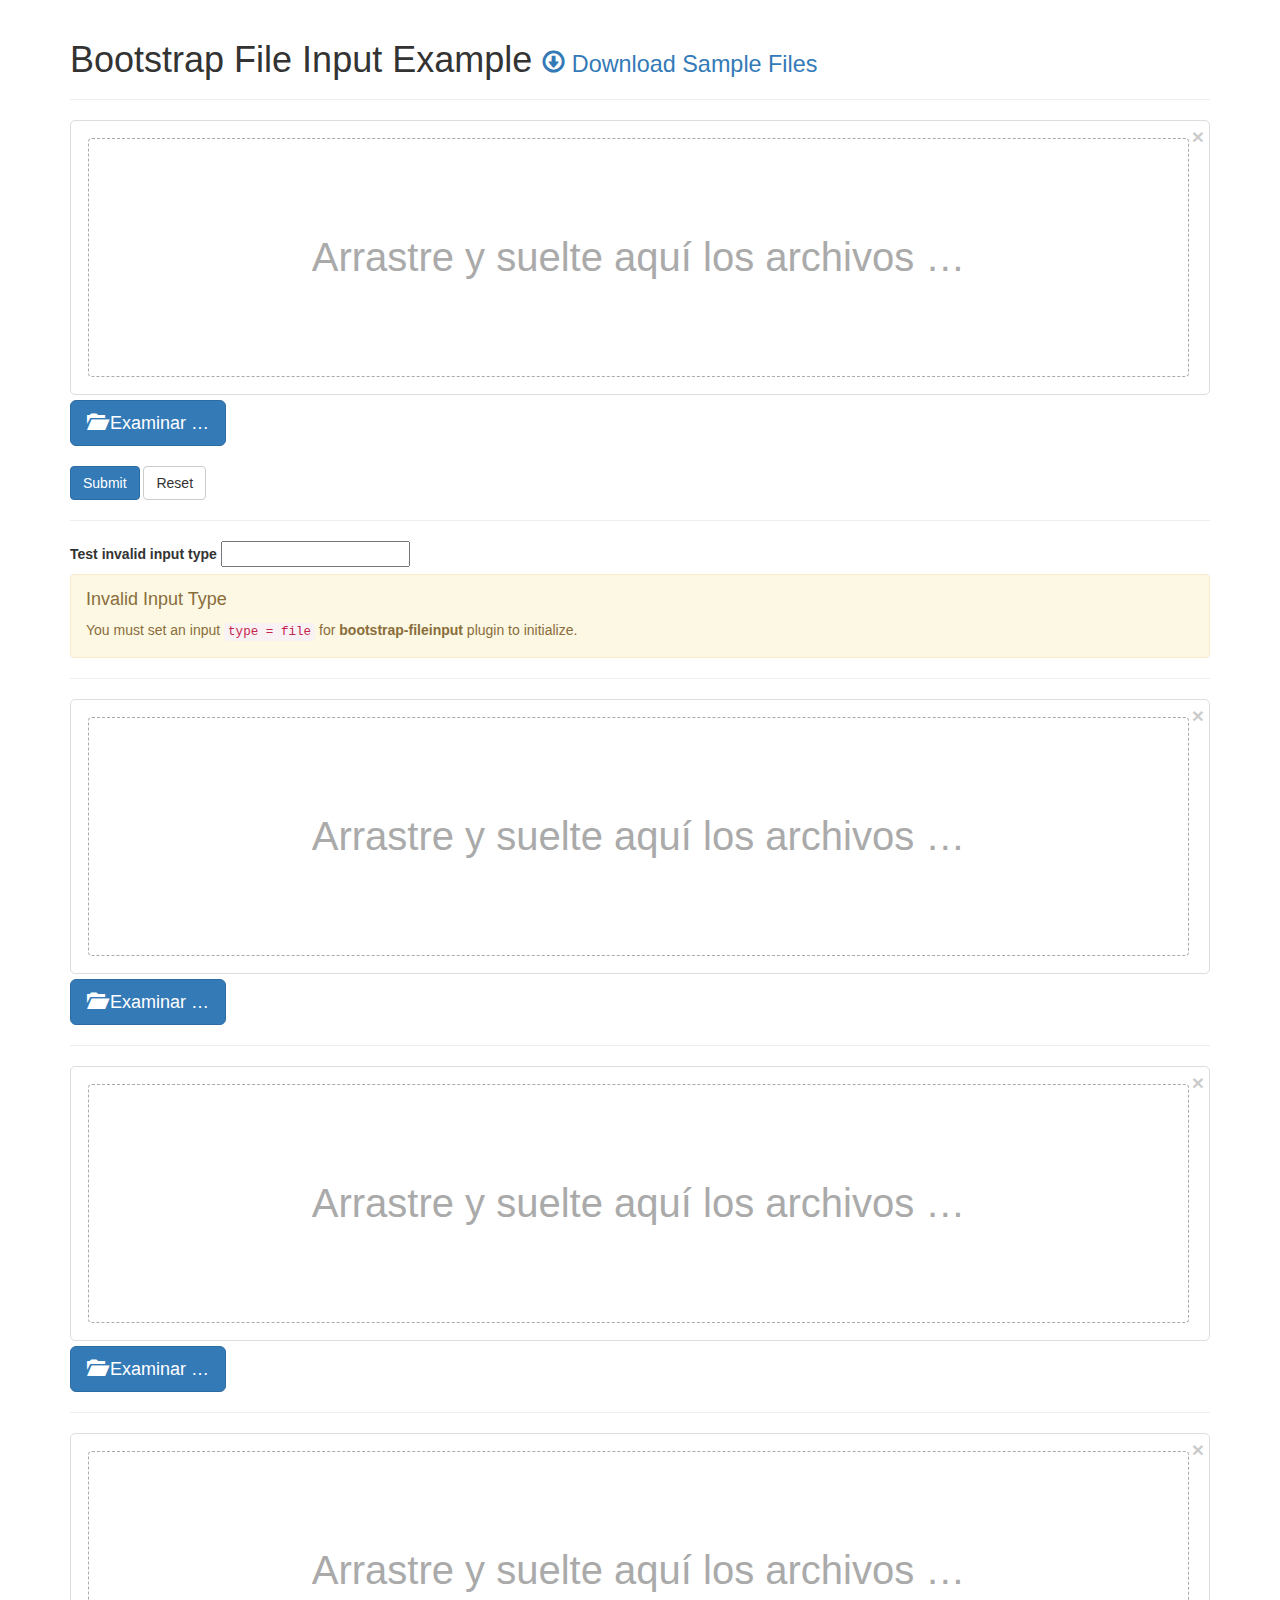
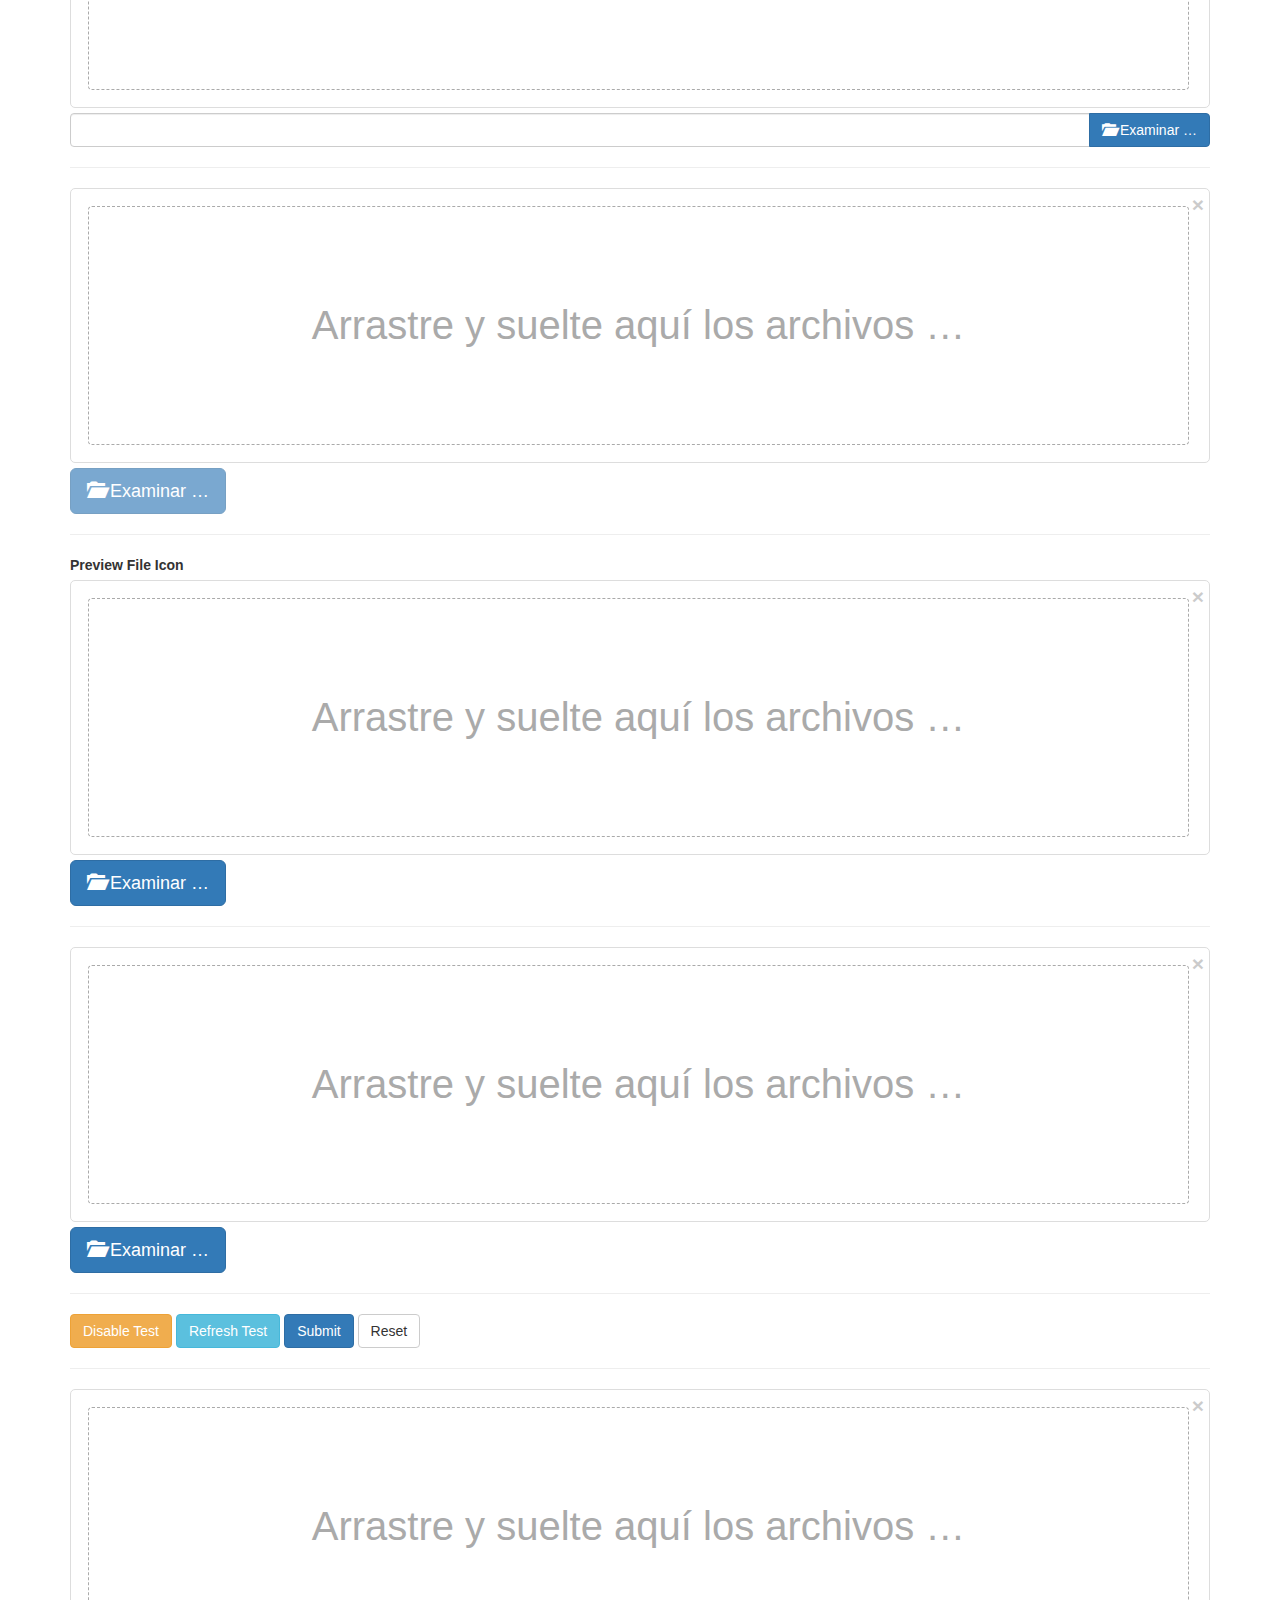
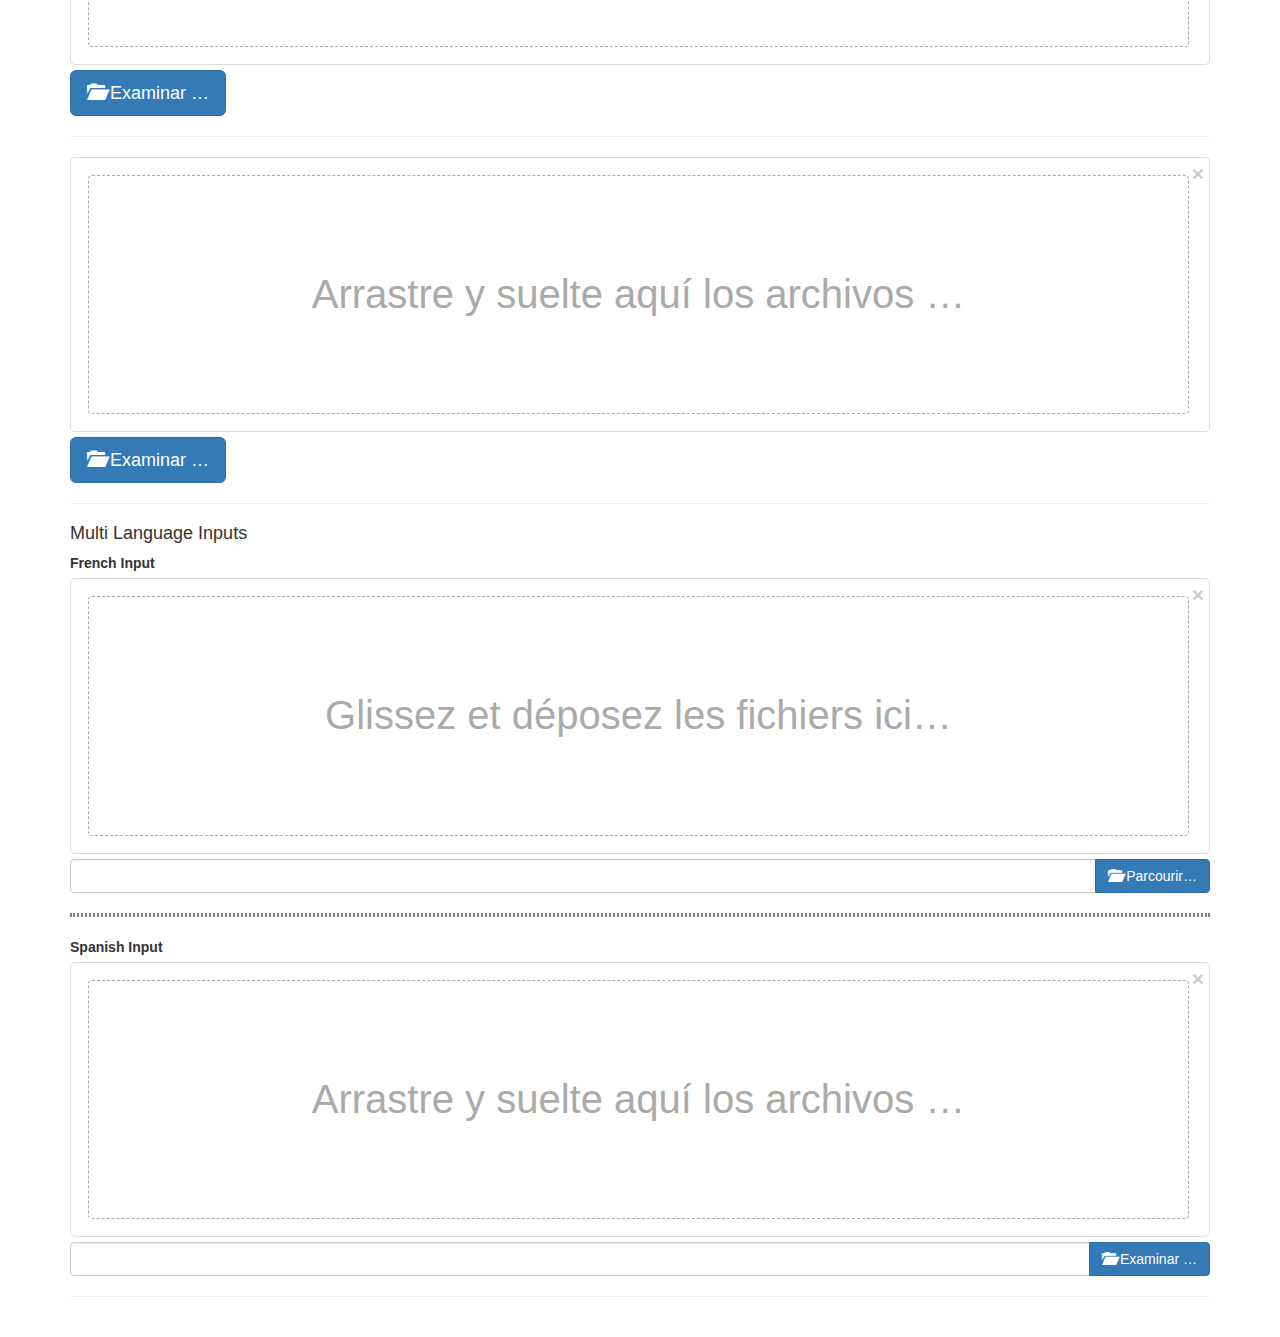
<file: lib/fileuploader/examples/index.html>
<!DOCTYPE html>
<!-- release v4.2.9, copyright 2014 - 2015 Kartik Visweswaran -->
<html lang="en">
    <head>
        <meta charset="UTF-8"/>
        <title>Krajee JQuery Plugins - &copy; Kartik</title>
        <link href="https://maxcdn.bootstrapcdn.com/bootstrap/3.3.4/css/bootstrap.min.css" rel="stylesheet">
        <link href="../css/fileinput.css" media="all" rel="stylesheet" type="text/css" />
        <script src="http://ajax.googleapis.com/ajax/libs/jquery/2.1.1/jquery.min.js"></script>
        <script src="../js/fileinput.js" type="text/javascript"></script>
        <script src="../js/fileinput_locale_fr.js" type="text/javascript"></script>
        <script src="../js/fileinput_locale_es.js" type="text/javascript"></script>
        <script src="https://maxcdn.bootstrapcdn.com/bootstrap/3.3.4/js/bootstrap.min.js" type="text/javascript"></script>
    </head>
    <body>
        <div class="container kv-main">
            <div class="page-header">
            <h1>Bootstrap File Input Example <small><a href="https://github.com/kartik-v/bootstrap-fileinput-samples"><i class="glyphicon glyphicon-download"></i> Download Sample Files</a></small></h1>
            </div>
            <form enctype="multipart/form-data">
                <input id="file-0a" class="file" type="file" multiple data-min-file-count="1">
                <br>
                <button type="submit" class="btn btn-primary">Submit</button>
                <button type="reset" class="btn btn-default">Reset</button>
            </form>
            <hr>
            <form enctype="multipart/form-data">
                <label>Test invalid input type</label>
                <input id="file-0b" class="file" type="text" multiple data-min-file-count="1">
                <script>
                $(document).on('ready', function(){$("#file-0b").fileinput();});
                </script>
            </form>
            <hr>
            <form enctype="multipart/form-data">
                <input id="file-0a" class="file" type="file" multiple data-min-file-count="3">
                <hr>
                 <div class="form-group">
                    <input id="file-0b" class="file" type="file">
                </div>
                <hr>
                <div class="form-group">
                    <input id="file-1" type="file" multiple class="file" data-overwrite-initial="false" data-min-file-count="2">
                </div>
                <hr>
                <div class="form-group">
                    <input id="file-2" type="file" class="file" readonly data-show-upload="false">
                </div> 
                <hr>
                <div class="form-group">
                    <label>Preview File Icon</label>
                    <input id="file-3" type="file" multiple=true>
                </div>
                <hr>
                <div class="form-group">
                    <input id="file-4" type="file" class="file" data-upload-url="#">
                </div>
                <hr>
                <div class="form-group">
                    <button class="btn btn-warning" type="button">Disable Test</button>
                    <button class="btn btn-info" type="reset">Refresh Test</button>
                    <button class="btn btn-primary">Submit</button>
                    <button class="btn btn-default" type="reset">Reset</button>
                </div>
                <hr>
                <div class="form-group">
                    <input type="file" class="file" id="test-upload" multiple>
                    <div id="errorBlock" class="help-block"></div>
                </div>
                <hr>
                <div class="form-group">
                    <input id="file-5" class="file" type="file" multiple data-preview-file-type="any" data-upload-url="#">
                </div>
            </form>
            
            
            <hr>
            <h4>Multi Language Inputs</h4>
            <form enctype="multipart/form-data">
                <label>French Input</label>
                <input id="file-fr" name="file-fr[]" type="file" multiple>
                <hr style="border: 2px dotted">
                <label>Spanish Input</label>
                <input id="file-es" name="file-es[]" type="file" multiple>
            </form>
            <hr>
            <br>
        </div>
    </body>
	<script>
    $('#file-fr').fileinput({
        language: 'fr',
        uploadUrl: '#',
        allowedFileExtensions : ['jpg', 'png','gif'],
    });
    $('#file-es').fileinput({
        language: 'es',
        uploadUrl: '#',
        allowedFileExtensions : ['jpg', 'png','gif'],
    });
    $("#file-0").fileinput({
        'allowedFileExtensions' : ['jpg', 'png','gif'],
    });
    $("#file-1").fileinput({
        uploadUrl: '#', // you must set a valid URL here else you will get an error
        allowedFileExtensions : ['jpg', 'png','gif'],
        overwriteInitial: false,
        maxFileSize: 1000,
        maxFilesNum: 10,
        //allowedFileTypes: ['image', 'video', 'flash'],
        slugCallback: function(filename) {
            return filename.replace('(', '_').replace(']', '_');
        }
	});
    /*
    $(".file").on('fileselect', function(event, n, l) {
        alert('File Selected. Name: ' + l + ', Num: ' + n);
    });
    */
	$("#file-3").fileinput({
		showUpload: false,
		showCaption: false,
		browseClass: "btn btn-primary btn-lg",
		fileType: "any",
        previewFileIcon: "<i class='glyphicon glyphicon-king'></i>"
	});
	$("#file-4").fileinput({
		uploadExtraData: {kvId: '10'}
	});
    $(".btn-warning").on('click', function() {
        if ($('#file-4').attr('disabled')) {
            $('#file-4').fileinput('enable');
        } else {
            $('#file-4').fileinput('disable');
        }
    });    
    $(".btn-info").on('click', function() {
        $('#file-4').fileinput('refresh', {previewClass:'bg-info'});
    });
    /*
    $('#file-4').on('fileselectnone', function() {
        alert('Huh! You selected no files.');
    });
    $('#file-4').on('filebrowse', function() {
        alert('File browse clicked for #file-4');
    });
    */
    $(document).ready(function() {
        $("#test-upload").fileinput({
            'showPreview' : false,
            'allowedFileExtensions' : ['jpg', 'png','gif'],
            'elErrorContainer': '#errorBlock'
        });
        /*
        $("#test-upload").on('fileloaded', function(event, file, previewId, index) {
            alert('i = ' + index + ', id = ' + previewId + ', file = ' + file.name);
        });
        */
    });
	</script>
</html>
</file>
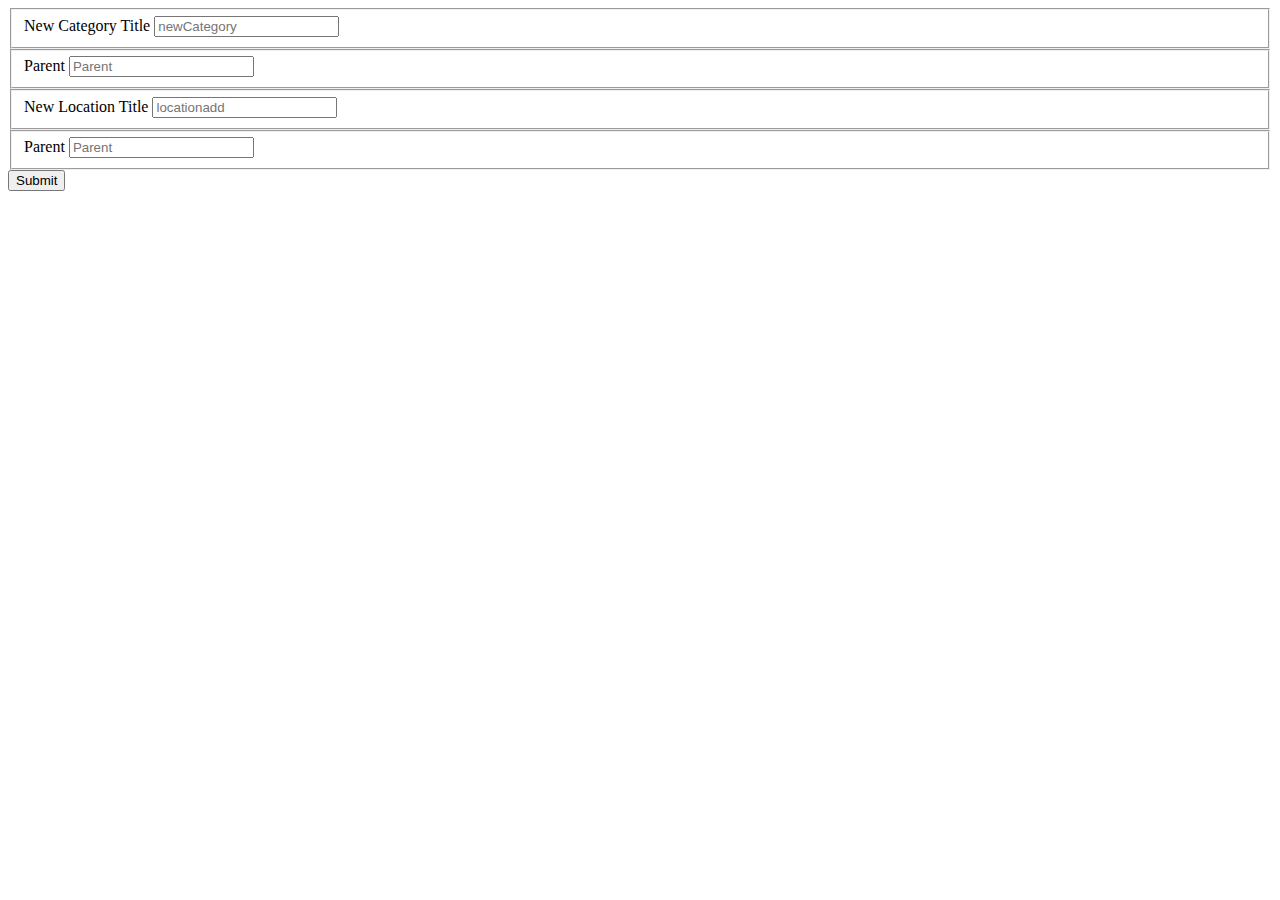
<file: admin.html>
<!DOCTYPE html>
<html>
<head>
	<title>admin</title>
</head>
<body>
	<form id="adminform" method="POST">
		<fieldset class="form-group">
			<label for="newCategory">New Category Title</label>
			<input class="form-control" id="newCategory" name="newCategory" placeholder="newCategory">
		</fieldset>
		<fieldset class="form-group">
			<label for="categoryParent">Parent</label>
			<input type="text-muted" class="form-control" id="categoryParent" name="categoryParent" placeholder="Parent">
		</fieldset>
		<fieldset class="form-group">
			<label for="locationadd">New Location Title</label>
			<input class="form-control" id="locationadd" name="newLocation" placeholder="locationadd">
		</fieldset>
		<fieldset class="form-group">
			<label for="locationParent">Parent</label>
			<input type="text-muted" class="form-control" id="locationParent" name="locationParent" placeholder="Parent">
		</fieldset>
		<button type="submit" class="btn btn-default">Submit</button>
	</form>
</body>
</html>
</file>
<file: lib/fileuploader/css/fileinput.css>
/*!
 * @copyright Copyright &copy; Kartik Visweswaran, Krajee.com, 2014 - 2015
 * @package bootstrap-fileinput
 * @version 4.2.9
 *
 * File input styling for Bootstrap 3.0
 * Built for Yii Framework 2.0
 * Author: Kartik Visweswaran
 * Year: 2015
 * For more Yii related demos visit http://demos.krajee.com
 */
.file-loading {
    top: 0;
    right: 0;
    width: 25px;
    height: 25px;
    font-size: 999px;
    text-align: right;
    color: #fff;
    background: transparent url('../img/loading.gif') top left no-repeat;
    border: none;
}

.file-object {
    margin: 0 0 -5px 0;
    padding: 0;
}

.btn-file {
    position: relative;
    overflow: hidden;
}

.btn-file input[type=file] {
    position: absolute;
    top: 0;
    right: 0;
    min-width: 100%;
    min-height: 100%;
    text-align: right;
    opacity: 0;
    background: none repeat scroll 0 0 transparent;
    cursor: inherit;
    display: block;
}

.file-caption-name {
    display: inline-block;
    overflow: hidden;
    height: 20px;
    word-break: break-all;
}

.input-group-lg .file-caption-name {
    height: 25px;
}

.file-preview-detail-modal {
    text-align: left;
}

.file-error-message {
    color: #a94442;
    background-color: #f2dede;
    margin: 5px;
    border: 1px solid #ebccd1;
    border-radius: 4px;
    padding: 15px;
}

.file-error-message pre, .file-error-message ul {
    margin: 0;
    text-align: left;
}

.file-error-message pre {
    margin: 5px 0;
}

.file-caption-disabled {
    background-color: #EEEEEE;
    cursor: not-allowed;
    opacity: 1;
}

.file-preview {
    border-radius: 5px;
    border: 1px solid #ddd;
    padding: 5px;
    width: 100%;
    margin-bottom: 5px;
}

.file-preview-frame {
    display: table;
    margin: 8px;
    height: 160px;
    border: 1px solid #ddd;
    box-shadow: 1px 1px 5px 0 #a2958a;
    padding: 6px;
    float: left;
    text-align: center;
    vertical-align: middle;
}

.file-preview-frame:not(.file-preview-error):hover {
    box-shadow: 3px 3px 5px 0 #333;
}

.file-preview-image {
    height: 160px;
    vertical-align: middle;
}

.file-preview-text {
    text-align: left;
    width: 160px;
    margin-bottom: 2px;
    color: #428bca;
    background: #fff;
    overflow-x: hidden;
}

.file-preview-other {
    display: table-cell;
    text-align: center;
    vertical-align: middle;
    width: 160px;
    height: 160px;
    border: 2px solid #999;
    border-radius: 30px;
}

.file-preview-other:hover {
    opacity: 0.8;
}

.file-actions, .file-other-error {
    text-align: left;
}

.file-icon-lg {
    font-size: 1.2em;
}

.file-icon-2x {
    font-size: 2.4em;
}

.file-icon-4x {
    font-size: 4.8em;
}

.file-input-new .file-preview, .file-input-new .close, .file-input-new .glyphicon-file,
.file-input-new .fileinput-remove-button, .file-input-new .fileinput-upload-button,
.file-input-ajax-new .fileinput-remove-button, .file-input-ajax-new .fileinput-upload-button {
    display: none;
}

.file-thumb-loading {
    background: transparent url('../img/loading.gif') no-repeat scroll center center content-box !important;
}

.file-actions {
    margin-top: 15px;
}

.file-footer-buttons {
    float: right;
}

.file-upload-indicator {
    padding-top: 2px;
    cursor: default;
    opacity: 0.8;
    width: 60%;
}

.file-upload-indicator:hover {
    font-weight: bold;
    opacity: 1;
}

.file-footer-caption {
    display: block;
    white-space: nowrap;
    overflow: hidden;
    text-overflow: ellipsis;
    width: 160px;
    text-align: center;
    padding-top: 4px;
    font-size: 11px;
    color: #777;
    margin: 5px auto 10px auto;
}

.file-preview-error {
    opacity: 0.65;
    box-shadow: none;
}

.file-preview-frame:not(.file-preview-error) .file-footer-caption:hover {
    color: #000;
}

.file-drop-zone {
    border: 1px dashed #aaa;
    border-radius: 4px;
    height: 100%;
    text-align: center;
    vertical-align: middle;
    margin: 12px 15px 12px 12px;
    padding: 5px;
}

.file-drop-zone-title {
    color: #aaa;
    font-size: 40px;
    padding: 85px 10px;
}

.file-highlighted {
    border: 2px dashed #999 !important;
    background-color: #f0f0f0;
}

.file-uploading {
    background: url('../img/loading-sm.gif') no-repeat center bottom 10px;
    opacity: 0.65;
}

.file-thumb-progress .progress, .file-thumb-progress .progress-bar {
    height: 10px;
    font-size: 9px;
    line-height: 10px;
}

.file-thumbnail-footer {
    position: relative;
}

.file-thumb-progress {
    position: absolute;
    top: 22px;
    left: 0;
    right: 0;
}

/* IE 10 fix */
.btn-file ::-ms-browse {
    width:100%;
    height:100%;
}
</file>
